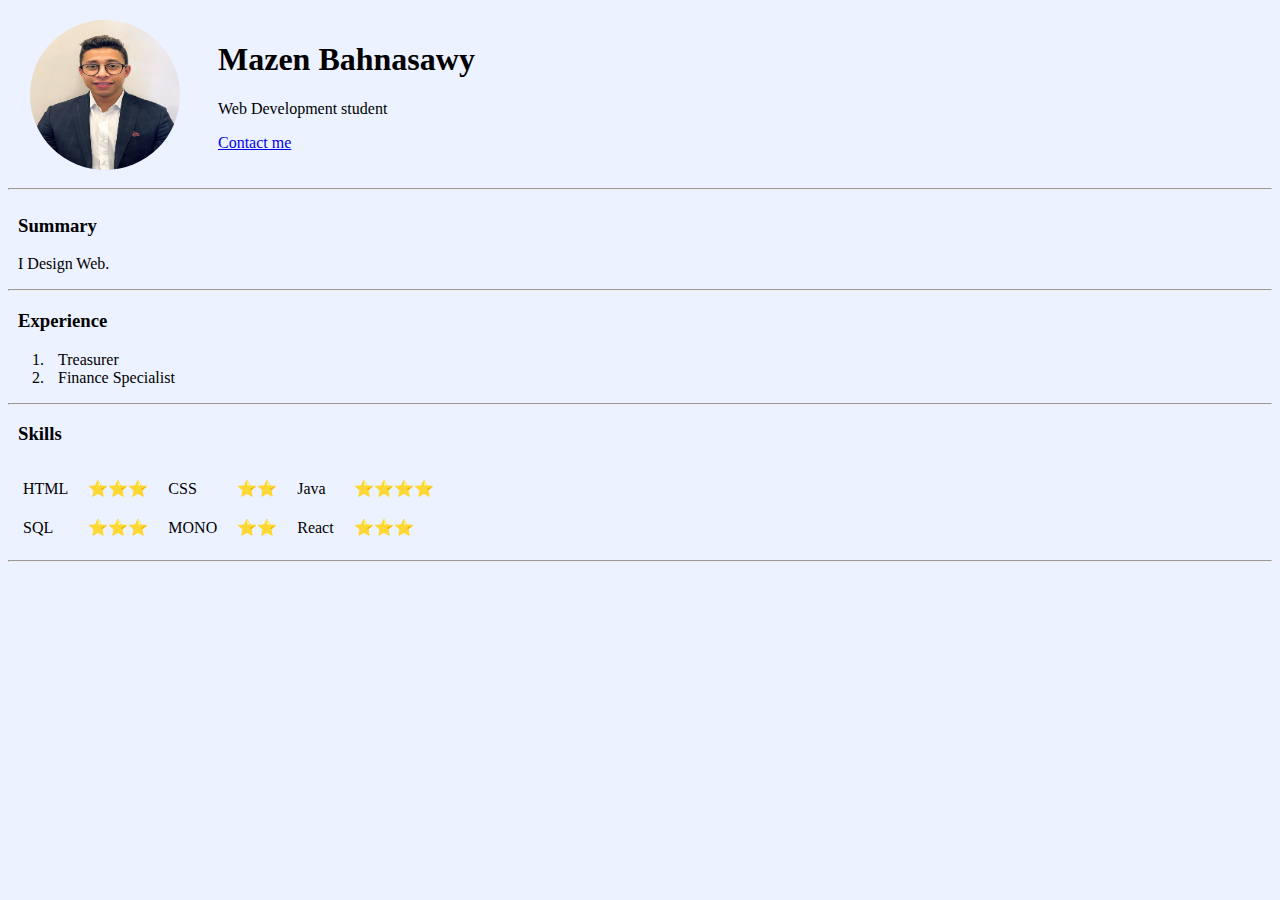
<file: index.html>
<!DOCTYPE html>
<html>

<head>
  <meta charset="utf-8">
  <title>My Resume</title>
  <link rel="stylesheet" href="./CSS/Styles.css" >
  <link rel="icon" href="./Pictures/favicon.ico" >
</head>
<body>
    <div class="div1" >
      <h1>Mazen Bahnasawy </h1>
      <p> Web Development student</p>
      <p><a href="ContactMe.html">Contact me</a></p>
    </div>
<hr class="hr1" >
    <br>
<h2><img width="150px" height="150px" src="./Pictures/Mazen.jpeg" alt="Mazen"></h2>
<h3> Summary </h3>
<p> I Design Web.</p>
<hr>
<h3>Experience</h3>
<ol>
  <li>Treasurer</li>
  <li>Finance Specialist</li>
</ol>
<hr>
<h3>Skills</h3>

<table cellspacing="10" cellpadding="5">
  <tbody>
    <tr>
      <td>HTML</td>
      <td>⭐⭐⭐</td>
      <td>CSS</td>
      <td>⭐⭐</td>
      <td>Java</td>
      <td>⭐⭐⭐⭐</td>
    </tr>
    <tr>
      <td>SQL</td>
      <td>⭐⭐⭐</td>
      <td>MONO</td>
      <td>⭐⭐</td>
      <td>React</td>
      <td>⭐⭐⭐</td>
    </tr>
  </tbody>
</table>
<hr>
</body>
</html>
</file>
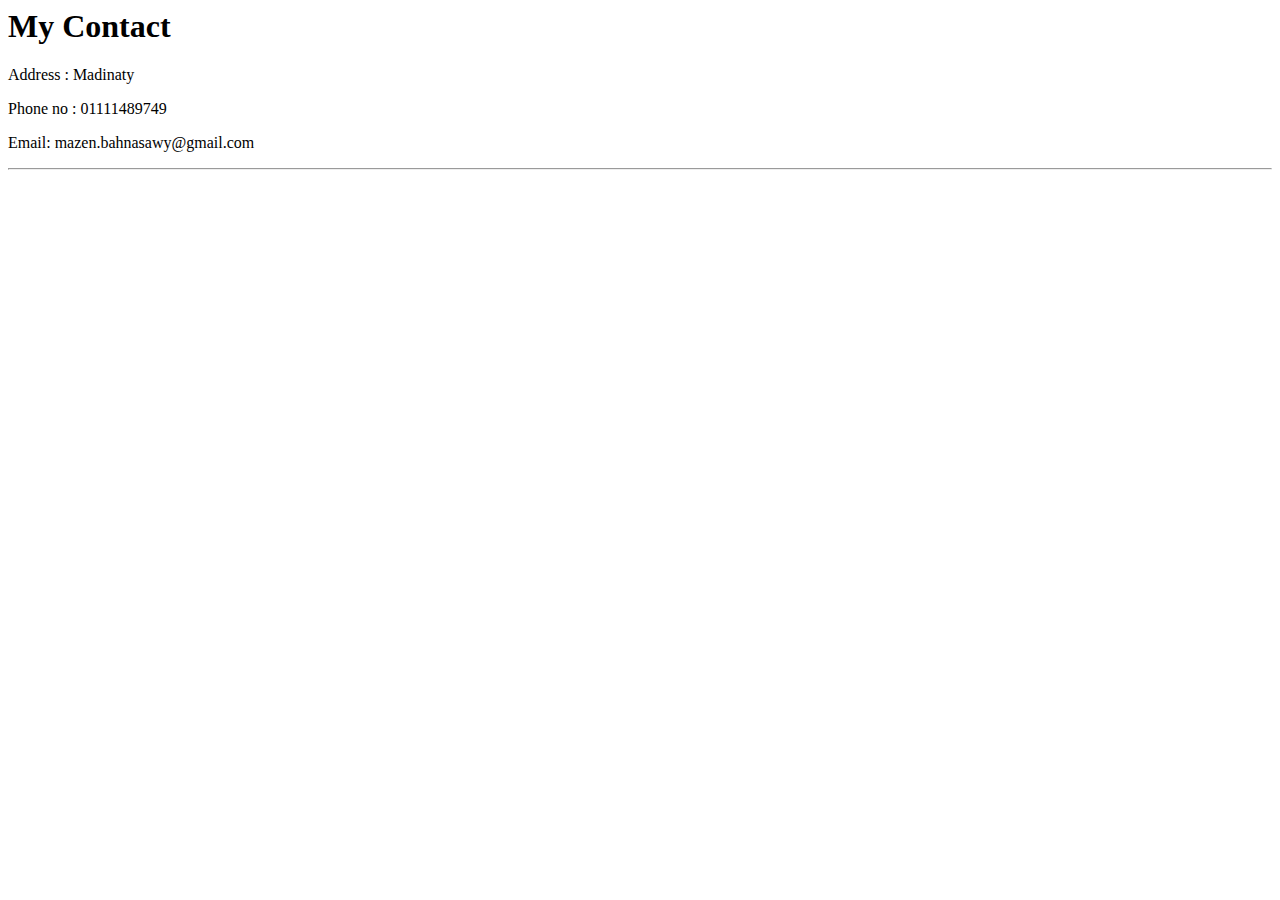
<file: ContactMe.html>
<!DOCTYPE.html>
<html>

<head>
  <meta charset="utf-8">
  <title>Contact Info</title>
  <link rel="stylesheet" href="C:\Work\MyHTML\CSS\Styles.css">
</head>
<body>
    <h1>My Contact</h1>
    <p> Address : Madinaty</p>
    <p>Phone no : 01111489749 </p>
    <p>Email: mazen.bahnasawy@gmail.com</p>
    <hr>

</body>
</html>
</file>
<file: CSS/Styles.css>
body {
    background-color:#ECF2FF;
    text-indent: 10px;
 }
 h2 {
   position: absolute;
   top: 0px;
   left: 20px;
 }
h1 {
   padding-top: 20px;
   text-align: left;
}
.div1 {
   position: relative;
   left: 200px;
}
.hr1 {
   position: relative;
   top: 20px;
}
 img {
    border-radius: 100%;
 }

 img:hover {
    background-color: goldenrod;
 }
 .Heart {
    background-color: blueviolet;
 }
</file>
